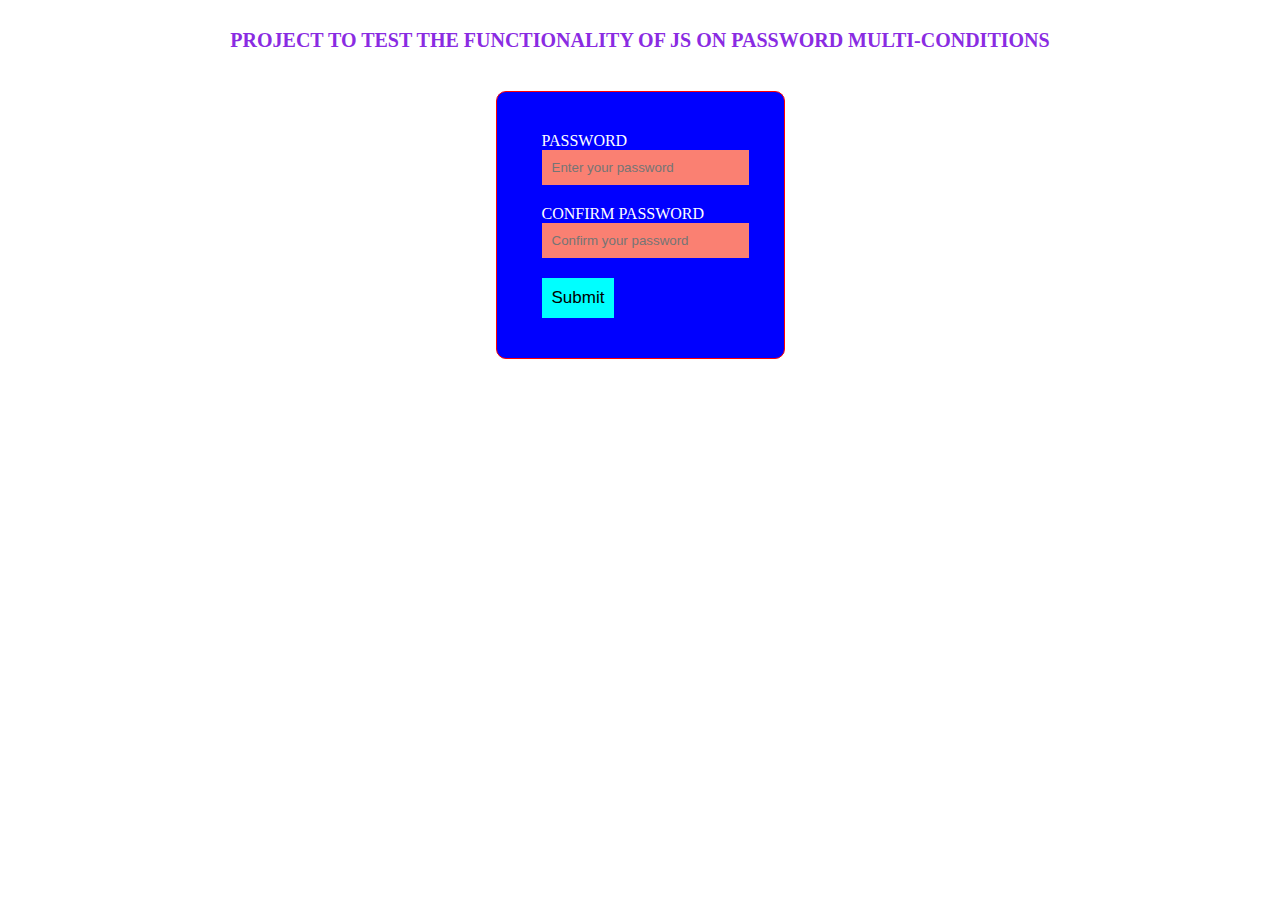
<file: index.html>
<!DOCTYPE html>
<html lang="en">
<head>
    <meta charset="UTF-8">
    <meta http-equiv="X-UA-Compatible" content="IE=edge">
    <meta name="viewport" content="width=device-width, initial-scale=1.0">
    
    <link rel="stylesheet" href="https://cdnjs.cloudflare.com/ajax/libs/font-awesome/6.4.0/css/all.min.css" integrity="sha512-iecdLmaskl7CVkqkXNQ/ZH/XLlvWZOJyj7Yy7tcenmpD1ypASozpmT/E0iPtmFIB46ZmdtAc9eNBvH0H/ZpiBw==" crossorigin="anonymous" referrerpolicy="no-referrer" />
    <title>PASSWORD MULTICONDITIONS</title>
    <link rel="stylesheet" href="style.css">
</head>
<body id="bodies">

    <h1>project to test the functionality of Js on password multi-conditions</h1>
    <!--section for the form handling  -->
    <form action="#" method="get" id="formy">
        <!--input field section  -->
        <div class="input-field">
            <label for="pswd">Password</label><br>
            <input type="password" name="password" id="pswd_1" pattern="(?=.*\d)(?=.*[a-z])(?=.*[A-Z]).{12}" 
            title="Must contain more than 12 characters atleast, a number atleast, have one or two lower & upercases" class="form-control" placeholder="Enter your password" required><br>
            <i class="fa-solid fa-eye"></i><i class="fa-solid fa-eye-slash"></i>
            <label for="pswd">Confirm Password</label><br>
            <input type="password" name="password" id="pswd_2" pattern="(?=.*\d)(?=.*[a-z])(?=.*[A-Z]).{12}" title="Must contain more than 12 characters atleast, a number atleast, have one or two lower & upercases" class="form-control" placeholder="Confirm your password" required><br>
            <button type="submit" id="submit">Submit</button>
            <span style="font-size: 15px;" id="emptz"></span>
        </div>
<!-- section for success/valid message if all conditions are fulfilled -->
        <div id="success-message">
            <span id="check-1" class="fa-solid fa-check"><p>At least one letter</p></span><br>
            <span id="check-2" class="fa-solid fa-check"><p>At least one capital letter</p></span><br>
            <span id="check-3" class="fa-solid fa-check"><p>At least one number</p></span><br>
            <span id="check-4" class="fa-solid fa-check"><p>At least 12 characters</p></span><br>
            <span id="check-5" class="fa-solid fa-check"><p>The two passwords mus match</p></span><br>
    
        </div>
<!-- section for error message/invalid message if some or all conditions fail -->
        <div id="error-message" style="display: none;">
            <span id="mark-1" class="fa-solid fa-xmark"><p>At least one letter</p></span><br>
            <span id="mark-2" class="fa-solid fa-xmark"><p>At least one capital letter</p></span><br>
            <span id="mark-3" class="fa-solid fa-xmark"><p>At least one number</p></span><br>
            <span id="mark-4" class="fa-solid fa-xmark"><p>At least 12 characters</p></span><br>
            <span id="mark-5" class="fa-solid fa-xmark"><p>The two passwords must match</p></span><br>
    
        </div>
        
    </form>
  <!-- javascripting section -->
  <script>
    var goodEye = document.querySelector(".fa-eye");
    var badEye = document.querySelector(".fa-eye-slash");
    const submit = document.getElementById("submit");
    const formy = document.getElementById("formy");
    const textbody = document.getElementById("emptz");
    var pass_1 = document.getElementById("pswd_1"); 
    var pass_2 = document.getElementById("pswd_2"); 
    var faCheck = document.getElementById("success-message");
    var xMark = document.getElementById("error-message");
    var mark1 = document.getElementById("mark-1");
    var check1 = document.getElementById("check-1");
    var mark2 = document.getElementById("mark-2");
    var check2 = document.getElementById("check-2");
    var mark3 = document.getElementById("mark-3");
    var check3 = document.getElementById("check-3");
    var mark4 = document.getElementById("mark-4");
    var check4 = document.getElementById("check-4")
    var mark5 = document.getElementById("mark-5");
    var check5 = document.getElementById("check-5");
    badEye.addEventListener("click", ()=>{
       if (pass_1.type == "password" && pass_2.type == "password"){
        badEye.style.display = "none";
        goodEye.style.display = "block";
        pass_1.type = "text";
        pass_2.type = "text";
     }
     else{
        goodEye.style.display = "none";
        badEye.style.display = "block";
        pass_1.type = "password";
        pass_2.type = "password";
     }
    })
    goodEye.addEventListener("click", ()=>{
       if (pass_1.type == "text" && pass_2.type == "text"){
        goodEye.style.display = "none";
        badEye.style.display = "block";
        pass_1.type = "password";
        pass_2.type = "password";
     }
     else{
        badEye.style.display = "none";
        goodEye.style.display = "block";
        pass_1.type = "text";
        pass_2.type = "text";
     }
    })
    pass_1.onfocus = ()=>{
        xMark.style.display = "block";

    }
    pass_1.onblur =()=>{
        xMark.style.display = "none";
        faCheck.style.display = "none";
    }
    



    pass_1.onkeyup = (e)=>{
    let oneletter = /[a-z]/g;//match atleast one lowercase
    let capital = /[A-Z]/g;//match atleast one uppercase
    let number = /[0-9]/g;//match atleast one number
        if(pass_1.value.match(oneletter)){
            check1.style.display = "block";
            mark1.style.display = "none";
            
        }
        else{
            mark1.style.display = "block";
            check1.style.display = "none";
     
        }
        if(pass_1.value.match(capital)){
            check2.style.display = "block";
            mark2.style.display = "none";
            
        }
        else{
            mark2.style.display = "block";
            check2.style.display = "none";
     
        }
        if(pass_1.value.match(number)){
            check3.style.display = "block";
            mark3.style.display = "none";
            
        }
        else{
            mark3.style.display = "block";
            check3.style.display = "none";
     
        }
        if(pass_1.value.length >= 12){
            check4.style.display = "block";
            mark4.style.display = "none"
        }
       else{
            check4.style.display = "none";
            mark4.style.display = "block"
       
       } 
       
    }
    pass_2.onfocus = ()=>{
        faCheck.style.display = "block";
        xMark.style.display = "block"
    }
    pass_2.onkeyup = ()=>{
        if (pass_1.value != pass_2.value) {
        check5.style.display = "none";
        mark5.style.display = "block";
        
       }
       else{
        check5.style.display = "block"
        mark5.style.display = "none";
      
       }
      
    }
    submit.onclick = ()=>{
        let oneletter = /[a-z]/g;//match atleast one lowercase
        let capital = /[A-Z]/g;//match atleast one uppercase
        let number = /[0-9]/g;//match atleast one number
    
        if(pass_1.value == pass_2.value && pass_1.value != "" 
        && pass_2.value != "" && pass_1.value.length >=12 
        && pass_2.value.length >=12 && 
        pass_1.value.match(oneletter, capital, number) &&
        pass_2.value.match(oneletter, capital, number)){
        
        formy.style.display = "none";
        document.getElementById("bodies").style.marginLeft = "20%";
        document.getElementById("bodies").textContent = "Multi-password conditions tested ok and now sent to server-side";
        document.getElementById("bodies").style.color = "green";
    }
    else{
        formy.style.display = "block";
        textbody.innerHTML = " Ooops!!! Password is not tested yet! Try again!";
        textbody.style.color = "red";
    
    }
}

    
    </script>
    </body>
</html>
</file>
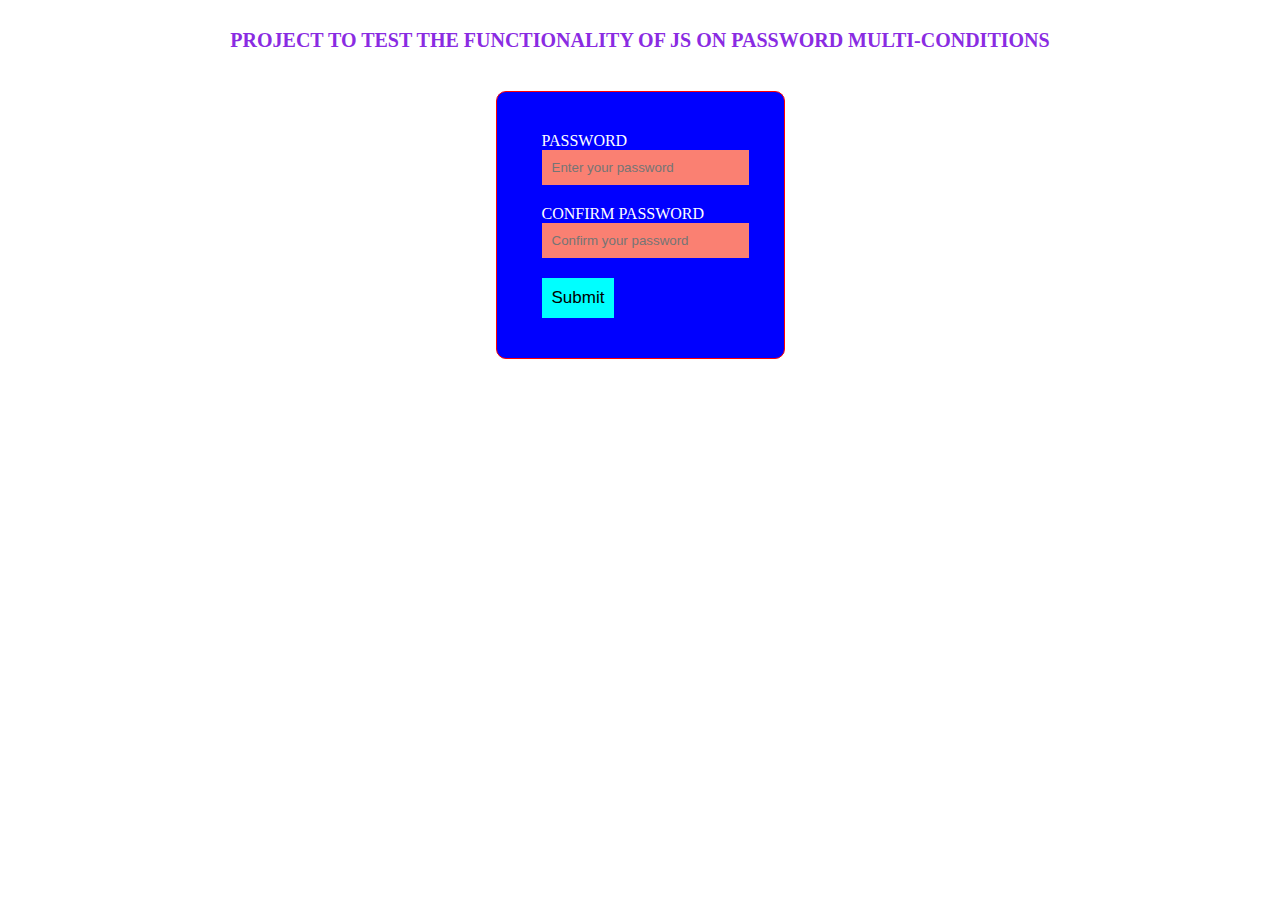
<file: pas.html>
<!DOCTYPE html>
<html lang="en">
<head>
    <meta charset="UTF-8">
    <meta http-equiv="X-UA-Compatible" content="IE=edge">
    <meta name="viewport" content="width=device-width, initial-scale=1.0">
    
    <link rel="stylesheet" href="https://cdnjs.cloudflare.com/ajax/libs/font-awesome/6.4.0/css/all.min.css" integrity="sha512-iecdLmaskl7CVkqkXNQ/ZH/XLlvWZOJyj7Yy7tcenmpD1ypASozpmT/E0iPtmFIB46ZmdtAc9eNBvH0H/ZpiBw==" crossorigin="anonymous" referrerpolicy="no-referrer" />
    <title>PASSWORD MULTICONDITIONS</title>
    <link rel="stylesheet" href="style.css">
</head>
<body id="bodies">

    <h1>project to test the functionality of Js on password multi-conditions</h1>
    
    <form action="#" method="get" id="formy">
        
        <div class="input-field">
            <label for="pswd">Password</label><br>
            <input type="password" name="password" id="pswd_1" pattern="(?=.*\d)(?=.*[a-z])(?=.*[A-Z]).{12}" 
            title="must contain more than 12 characters atleast, contain a number, have one or two lower and upercases" class="form-control" placeholder="Enter your password"><br>
            <label for="pswd">Confirm Password</label><br>
            <input type="password" name="password" id="pswd_2" class="form-control" placeholder="Confirm your password"><br>
            <button type="submit" id="submit">Submit</button>
            <span style="font-size: 15px;" id="emptz"></span>
        </div>

        <div id="success-message">
            <span id="check-1" class="fa-solid fa-check"><p>At least one letter</p></span><br>
            <span id="check-2" class="fa-solid fa-check"><p>At least one capital letter</p></span><br>
            <span id="check-3" class="fa-solid fa-check"><p>At least one number</p></span><br>
            <span id="check-4" class="fa-solid fa-check"><p>At least 12 characters</p></span><br>
            <span id="check-5" class="fa-solid fa-check"><p>The two passwords mus match</p></span><br>
    
        </div>

        <div id="error-message" style="display: none;">
            <span id="mark-1" class="fa-solid fa-xmark"><p>At least one letter</p></span><br>
            <span id="mark-2" class="fa-solid fa-xmark"><p>At least one capital letter</p></span><br>
            <span id="mark-3" class="fa-solid fa-xmark"><p>At least one number</p></span><br>
            <span id="mark-4" class="fa-solid fa-xmark"><p>At least 12 characters</p></span><br>
            <span id="mark-5" class="fa-solid fa-xmark"><p>The two passwords must match</p></span><br>
    
        </div>
        
    </form>
    <script>
    const submit = document.getElementById("submit");
    const formy = document.getElementById("formy");
    const textbody = document.getElementById("emptz");
    var pass_1 = document.getElementById("pswd_1"); 
    var pass_2 = document.getElementById("pswd_2"); 
    var faCheck = document.getElementById("success-message");
    var xMark = document.getElementById("error-message");
    var mark1 = document.getElementById("mark-1");
    var check1 = document.getElementById("check-1");
    var mark2 = document.getElementById("mark-2");
    var check2 = document.getElementById("check-2");
    var mark3 = document.getElementById("mark-3");
    var check3 = document.getElementById("check-3");
    var mark4 = document.getElementById("mark-4");
    var check4 = document.getElementById("check-4")
    var mark5 = document.getElementById("mark-5");
    var check5 = document.getElementById("check-5");
    
    pass_1.onfocus = ()=>{
        xMark.style.display = "block";

    }
    pass_1.onblur =()=>{
        xMark.style.display = "none";
        faCheck.style.display = "none";
    }
    



    pass_1.onkeyup = ()=>{
    let oneletter = /[a-z]/g;//match atleast one lowercase
    let capital = /[A-Z]/g;//match atleast one uppercase
    let number = /[0-9]/g;//match atleast one number
        if(pass_1.value.match(oneletter)){
            check1.style.display = "block";
            mark1.style.display = "none";
            
        }
        else{
            mark1.style.display = "block";
            check1.style.display = "none";
     
        }
        if(pass_1.value.match(capital)){
            check2.style.display = "block";
            mark2.style.display = "none";
            
        }
        else{
            mark2.style.display = "block";
            check2.style.display = "none";
     
        }
        if(pass_1.value.match(number)){
            check3.style.display = "block";
            mark3.style.display = "none";
            
        }
        else{
            mark3.style.display = "block";
            check3.style.display = "none";
     
        }
        if(pass_1.value.length >= 12){
            check4.style.display = "block";
            mark4.style.display = "none"
        }
       else{
            check4.style.display = "none";
            mark4.style.display = "block"
       
       } 
       
    }
    pass_2.onfocus = ()=>{
        faCheck.style.display = "block";
        xMark.style.display = "block"
    }
    pass_2.onkeyup = ()=>{
        if (pass_1.value != pass_2.value) {
        check5.style.display = "none";
        mark5.style.display = "block";
        
       }
       else{
        check5.style.display = "block"
        mark5.style.display = "none";
      
       }
      
    }
    submit.onclick = ()=>{
        if(pass_1.value && pass_2.value){
        formy.style.display = "none";
        document.getElementById("bodies").style.marginLeft = "20%";
        document.getElementById("bodies").textContent = "Form tested ok and now sent to server-side";
        document.getElementById("bodies").style.color = "green";
    }
    else{
        formy.style.display = "block";
        textbody.innerHTML = " Ooops!!! Password is not tested yet! Try again!";
        textbody.style.color = "red";
    
    }
}

    
    </script>
    </body>
</html>
</file>
<file: style.css>
* {
  margin: 0;
  padding: 0;
  box-sizing: border-box;
}
form {
  margin: auto;
  padding: 10px;
  max-width: 100%;
  display: grid;
  place-content: center;
}
@media screen and (max-width: 540px) {
  form {
    margin-left: 7px;
    display: grid;
    place-content: center;
    max-width: 100%;
    width: 90%;
  }
}
h1 {
  text-align: center;
  text-transform: uppercase;
  font-variant: small-caps;
  font-size: 20px;
  margin: 19px;
  padding: 10px;
  color: blueviolet;
}
.fa-eye {
  top: 24%;
  left: 55%;
  position: absolute;
  align-items: center;
  display: none;
  justify-content: center;
  cursor: pointer;
}
.fa-eye-slash {
  position: absolute;
  top: 24%;
  left: 55%;
  align-items: center;
  display: flex;
  justify-content: center;
  cursor: pointer;
}
@media screen and (max-width: 540px) {
  .fa-eye,
  .fa-eye-slash {
    top: 65px;
    left: 76.5%;
  }
}
#submit {
  padding: 10px;
  background-color: aqua;
  border: none;
  outline: none;
  margin: auto 5px;
  font-size: 17px;
  cursor: pointer;
}
#submit:hover {
  background-color: white;
  color: red;
  transition: all 0.5s;
}
.input-field {
  margin: auto 10px;
  border: 1px solid red;
  padding: 40px;
  background-color: blue;
  border-style: double;
  border-radius: 10px;
  max-width: 100%;
}
@media screen and (max-width: 540px) {
  .input-field {
    position: relative;
    width: 100%;
  }
}
label {
  text-transform: uppercase;
  color: white;
  margin: auto 5px;
}
input {
  padding: 10px;
  margin: 20px 5px;
  margin-top: 0;
  border: none;
  outline: none;
  background-color: salmon;
  color: aqua;
  width: 100%;
}
@media screen and (max-width: 540px) {
  input {
    width: 100%;
    padding-left: 20px;
    padding-right: 20px;
  }
}

#check-1,
#check-2,
#check-3,
#check-4,
#check-5 {
  color: green;
  display: none;
}
#mark-1,
#mark-2,
#mark-3,
#mark-4,
#mark-5 {
  color: red;
}

p {
  position: relative;
  top: -9px;
  left: 20px;
}
.fa-xmark,
.fa-check {
  font-size: 10px;
  font-weight: 900;
}
.success-message {
  line-height: 0.7;
  display: flex;
  flex-direction: column;
  word-spacing: 0;
  position: absolute;
  right: 30%;
  top: 5px;
}
@media screen and (max-width: 540px) {
  .success-message {
    right: 20%;
    top: 5px;
  }
}
.error-message {
  line-height: 0.7;
  display: flex;
  flex-direction: column;
  word-spacing: 10px;
  position: absolute;
  right: 30px;
  top: 5px;
}
@media screen and (max-width: 540px) {
  .error-message {
    right: 20px;
    top: 5px;
  }
}
</file>
